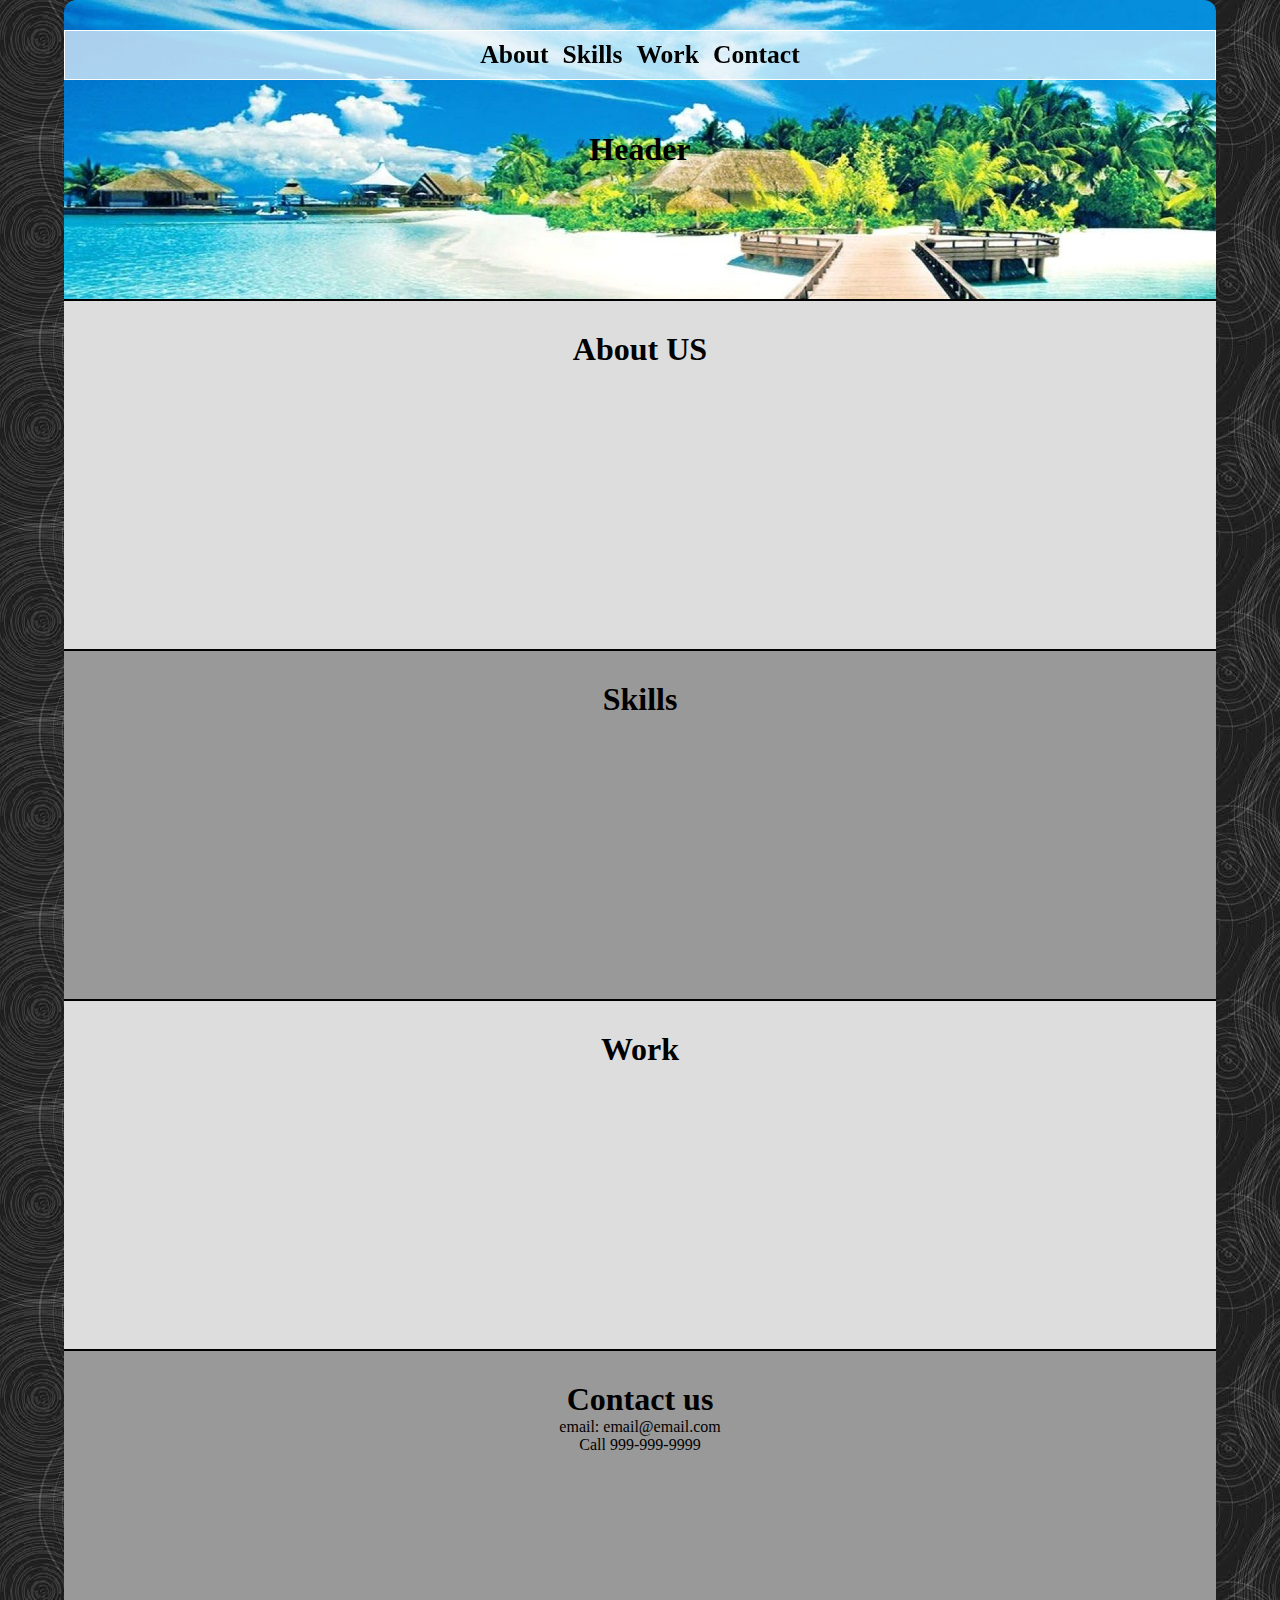
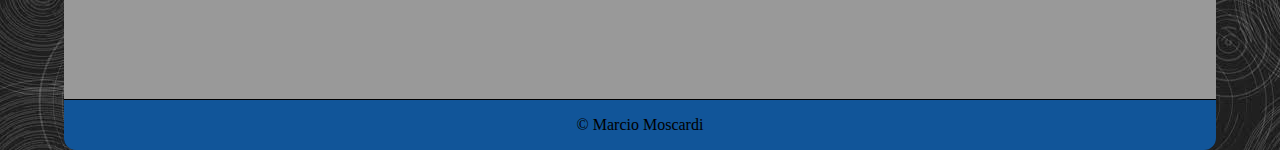
<file: FileRes/advanced/index.html>
<!DOCTYPE html>
<html lang="en">
<head>
    <meta charset="UTF-8">
    <meta name="viewport" content="width=device-width, initial-scale=1.0">
    <title>Advanced-Fixed Nav</title>
    <link rel="stylesheet" href="css/app.css">
</head>
<body>
    <div class="grid">
        <header>
            <h1>Header</h1>
        </header>
        <nav>
            <a href="#about" title="About">About</a>
            <a href="#skills" title="Skills">Skills</a>
            <a href="#work" title="Work">Work</a>
            <a href="#contact" title="Contact">Contact</a>  
        </nav>
        <main>
            <section id="about">            
                <h1>About US</h1>
        </section>
        <section id="skills">
            <h1>Skills</h1>
        </section>
        <section id="work">
            <h1>Work</h1>
        </section>
        <section id="contact">
            <h1>Contact us</h1>
            <p>email: email@email.com</p>
            <p>Call 999-999-9999</p>
        </section> 
        </main>
        <footer>
            &copy; Marcio Moscardi
        </footer>
    </div>
</body>
</html>
</file>
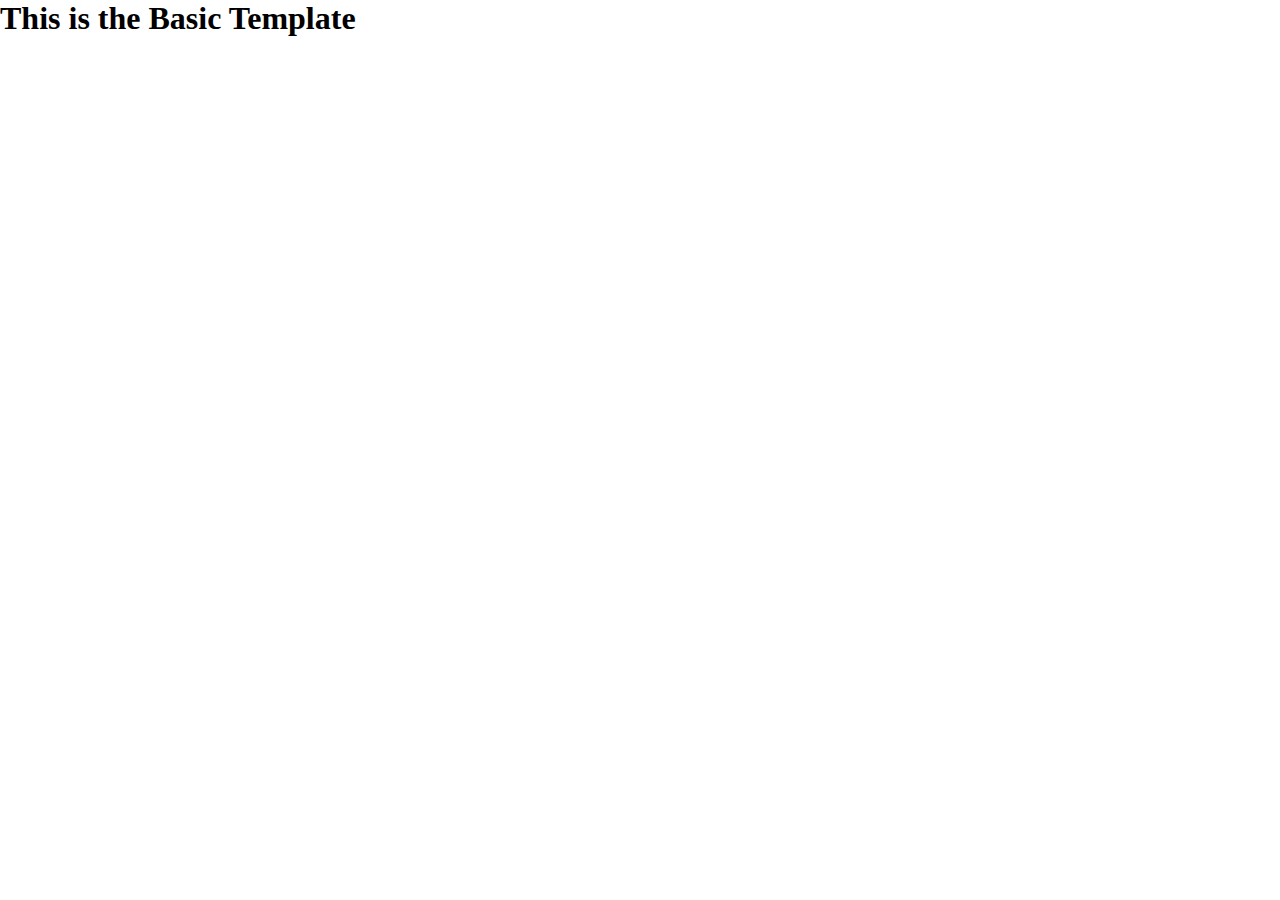
<file: FileRes/basic/index.html>
<!DOCTYPE html>

<html lang="en">
    <head>
        <meta charset="UTF-8">
        <meta name="viewport" content="width=device-width, initial-scale=1.0">
        <title>Basic Template</title>
        <link rel="stylesheet" href="css/app.css">
    </head>
    <body>
        <h1>This is the Basic Template</h1>
        <script src="scripts/app.js"></script>
    </body>
</html>
</file>
<file: FileRes/advanced/css/app.css>
* {
    box-sizing: border-box;
    scroll-behavior: smooth;
    margin: 0;
    padding: 0;
}

body {
    background: url(../assets/images/body_bkg.jpg);
    margin: 0, auto;
    padding-left: 5%;
    padding-right: 5%;
}
.grid {
    display: grid;
    grid-template-columns: repeat(12, 1fr);
    grid-auto-rows: minmax(50px, auto);
    grid-template-areas: 
        "hdr hdr hdr hdr hdr hdr hdr hdr hdr hdr hdr hdr"
        "hdr hdr hdr hdr hdr hdr hdr hdr hdr hdr hdr hdr"
        "hdr hdr hdr hdr hdr hdr hdr hdr hdr hdr hdr hdr"
        "hdr hdr hdr hdr hdr hdr hdr hdr hdr hdr hdr hdr"
        "hdr hdr hdr hdr hdr hdr hdr hdr hdr hdr hdr hdr"
        "hdr hdr hdr hdr hdr hdr hdr hdr hdr hdr hdr hdr"
        "mnn mnn mnn mnn mnn mnn mnn mnn mnn mnn mnn mnn"
        "mnn mnn mnn mnn mnn mnn mnn mnn mnn mnn mnn mnn"
        "mnn mnn mnn mnn mnn mnn mnn mnn mnn mnn mnn mnn"
        "mnn mnn mnn mnn mnn mnn mnn mnn mnn mnn mnn mnn"
        "mnn mnn mnn mnn mnn mnn mnn mnn mnn mnn mnn mnn"
        "mnn mnn mnn mnn mnn mnn mnn mnn mnn mnn mnn mnn"
        "mnn mnn mnn mnn mnn mnn mnn mnn mnn mnn mnn mnn"
        "mnn mnn mnn mnn mnn mnn mnn mnn mnn mnn mnn mnn"
        "mnn mnn mnn mnn mnn mnn mnn mnn mnn mnn mnn mnn"
        "mnn mnn mnn mnn mnn mnn mnn mnn mnn mnn mnn mnn"
        "mnn mnn mnn mnn mnn mnn mnn mnn mnn mnn mnn mnn"
        "mnn mnn mnn mnn mnn mnn mnn mnn mnn mnn mnn mnn"
        "mnn mnn mnn mnn mnn mnn mnn mnn mnn mnn mnn mnn"
        "mnn mnn mnn mnn mnn mnn mnn mnn mnn mnn mnn mnn"
        "mnn mnn mnn mnn mnn mnn mnn mnn mnn mnn mnn mnn"
        "mnn mnn mnn mnn mnn mnn mnn mnn mnn mnn mnn mnn"
        "mnn mnn mnn mnn mnn mnn mnn mnn mnn mnn mnn mnn"
        "mnn mnn mnn mnn mnn mnn mnn mnn mnn mnn mnn mnn"
        "mnn mnn mnn mnn mnn mnn mnn mnn mnn mnn mnn mnn"
        "mnn mnn mnn mnn mnn mnn mnn mnn mnn mnn mnn mnn"
        "mnn mnn mnn mnn mnn mnn mnn mnn mnn mnn mnn mnn"
        "mnn mnn mnn mnn mnn mnn mnn mnn mnn mnn mnn mnn"
        "mnn mnn mnn mnn mnn mnn mnn mnn mnn mnn mnn mnn"
        "mnn mnn mnn mnn mnn mnn mnn mnn mnn mnn mnn mnn"
        "ftr ftr ftr ftr ftr ftr ftr ftr ftr ftr ftr ftr";
}
header {
    display: grid;
    grid-area: hdr;
    background: url(../assets/images/header_bkg.jpg);
    border-top-left-radius: 12px;
    border-top-right-radius: 12px;
    border-bottom: 1px solid #000;
    align-items: center;
    justify-items: center;
}
nav {
    position: fixed;
    z-index: 100;    
    top: 30px;
    left: 5%;    
    width: 90%;
    height: 50px;
    display: flex;
    justify-content: center;
    align-items: center;
    text-align: center;   
    background: rgba(255, 255, 255, 0.67);
    border: 1px solid #fff;
}
    a {
        font-size: 1.6rem;
        font-weight: 700;   
        color: #000;
        text-decoration: none;
        margin: 0 7px;
    }
        a:hover {
            color: #00f;
        }
main {
    z-index: 1;
    display: grid;
    grid-area: mnn;
    background: #ddd;
    align-items: center;
    justify-items: center;
}
    section{
        width: 100%;
        height: 350px;
        padding-top: 30px;
        text-align: center; 
        border-top: 1px solid #000;           
        border-bottom: 1px solid #000;           
    }
        section:nth-child(even) {
            background: #999;            
        }
footer {
    grid-row: 200px;
    z-index: 1;
    display: grid;
    grid-area: ftr;
    justify-content: center;
    align-items: center;
    background: #159;
    border-bottom-left-radius: 12px;
    border-bottom-right-radius: 12px;
}
</file>
<file: FileRes/basic/css/app.css>
* {
    box-sizing: border-box;
    scroll-behavior: smooth;
    margin: 0;
    padding: 0;
}
</file>
